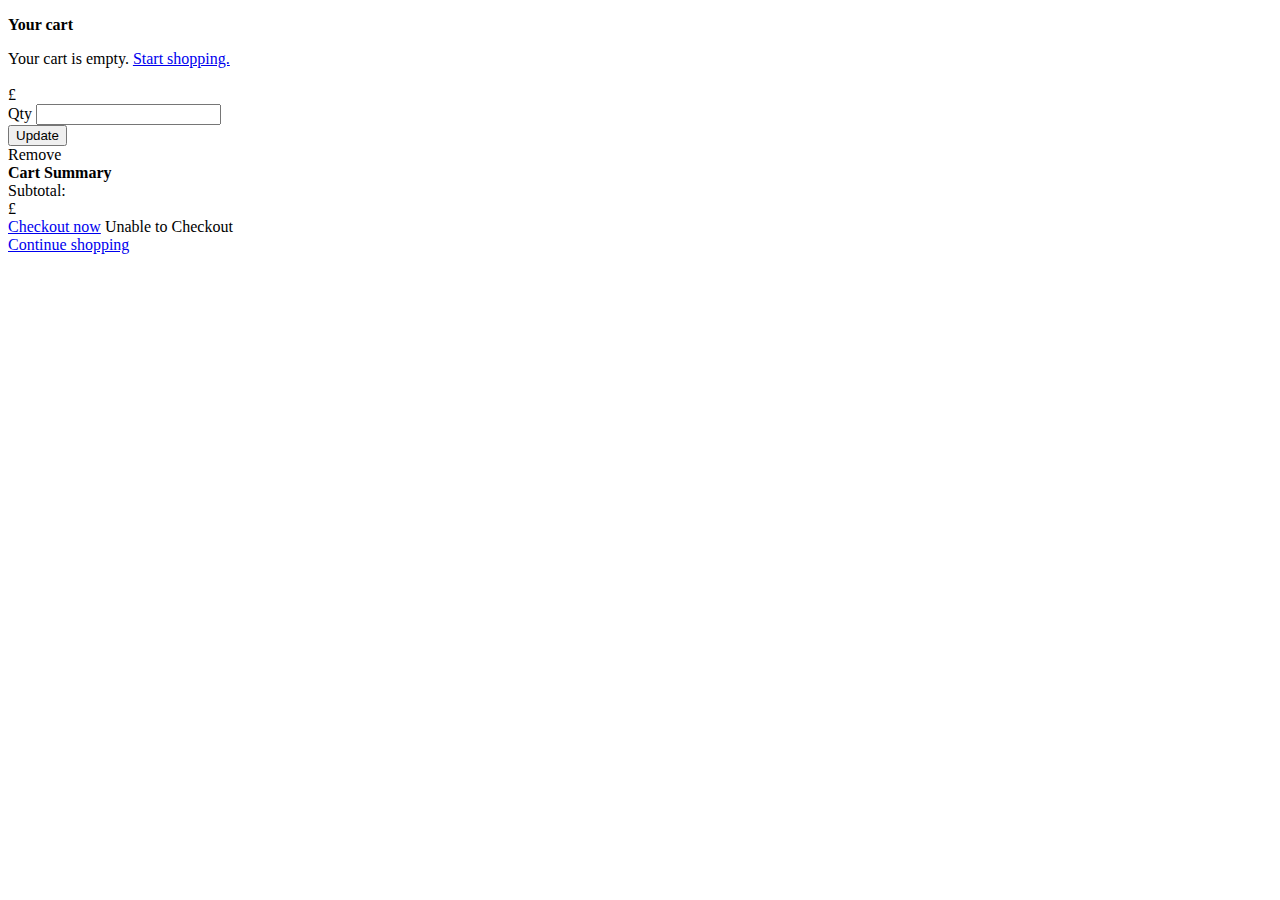
<file: src/main/resources/templates/Cart.html>
<!DOCTYPE HTML>
<html xmlns:th="http://localhost" xmlns:layout="http://www.w3.org/1999/xhtml" layout:decorator="default">
<head>
    <title>Your cart | 8-BLISS</title>
</head>
<body>
    <div layout:fragment="content">
        <div class="row">
            <p class="col-12"><b>Your cart</b></p>
        </div>
        <div th:with="isCartEmpty = ${cart.products.size() == 0}">
            <div th:if="${isCartEmpty}" class="row">
                <div class="col-12">Your cart is empty. <a href="/ProductList">Start shopping.</a></div>
            </div>
            <div th:unless="${isCartEmpty}" class="row">
                <div class="col-12">
                    <div class="row">
                        <div class="col-8">
                            <div class="row" th:each="cartItem : ${cart.products}">
                                <div class="col-12">
                                    <div class="row">
                                        <div class="col-2">
                                            <img th:src="@{/images/}+${cartItem.key.photo}" th:alt="${cartItem.key.category.name}" width="100%"/>
                                        </div>
                                        <div class="col-6">
                                            <div><b th:text="${cartItem.key.collection.name}"></b></div>
                                            <div th:text="${cartItem.key.name}"/>
                                            <div th:text="${cartItem.key.size}"/>
                                        </div>
                                        <div class="col-4">
                                            <div>£<span th:text="${cartItem.key.price}"/></div>
                                            <div>
                                                <form th:action="@{/updateCartItem}" method="post" class="form-inline">
                                                    <div class="form-group">
                                                        <label>Qty</label>
                                                        <input name="quantity" type="number" class="form-control" th:value="${cartItem.value.quantity}"/>
                                                        <input name="product_id" type="hidden" th:value="${cartItem.key.id}"/>
                                                        <input name="size" type="hidden" th:value="${cartItem.key.size}"/>
                                                    </div>
                                                    <label style="color:red;" th:unless="${#strings.isEmpty(cartItem.value.error)}" th:text="${cartItem.value.error}"/>
                                                    <button type="submit" class="btn btn-link">Update</button>
                                                </form>
                                            </div>
                                        </div>
                                    </div>
                                </div>
                                <div class="col-12">
                                    <a th:href="@{'/removeFromCart/' + ${cartItem.key.id} + '/size/' + ${cartItem.key.size}}">Remove</a>
                                </div>
                            </div>
                        </div>
                        <div class="col-4">
                            <div class="row">
                                <div class="col-12"><b>Cart Summary</b></div>
                            </div>
                            <div class="row" th:unless="${cart.checkInvalid()}">
                                <div class="col-6">Subtotal:</div>
                                <div class="col-6 text-right">£<span th:text="${cart.subtotal}"/></div>
                            </div>
                            <div class="row">
                                <div class="col-12">
                                    <a href="/checkout" class="btn btn-primary btn-lg btn-block" th:unless="${cart.checkInvalid()}">Checkout now</a>
                                    <label class="btn btn-primary btn-lg btn-block disabled" th:if="${cart.checkInvalid()}">Unable to Checkout</label>
                                </div>
                            </div>
                        </div>
                    </div>
                </div>
                <div class="col-12"><a href="/ProductList">Continue shopping</a></div>
            </div>
        </div>
    </div>
</body>
</html>
<!--Copyright 2016-2018 Diffblue Limited. All rights reserved.-->
</file>
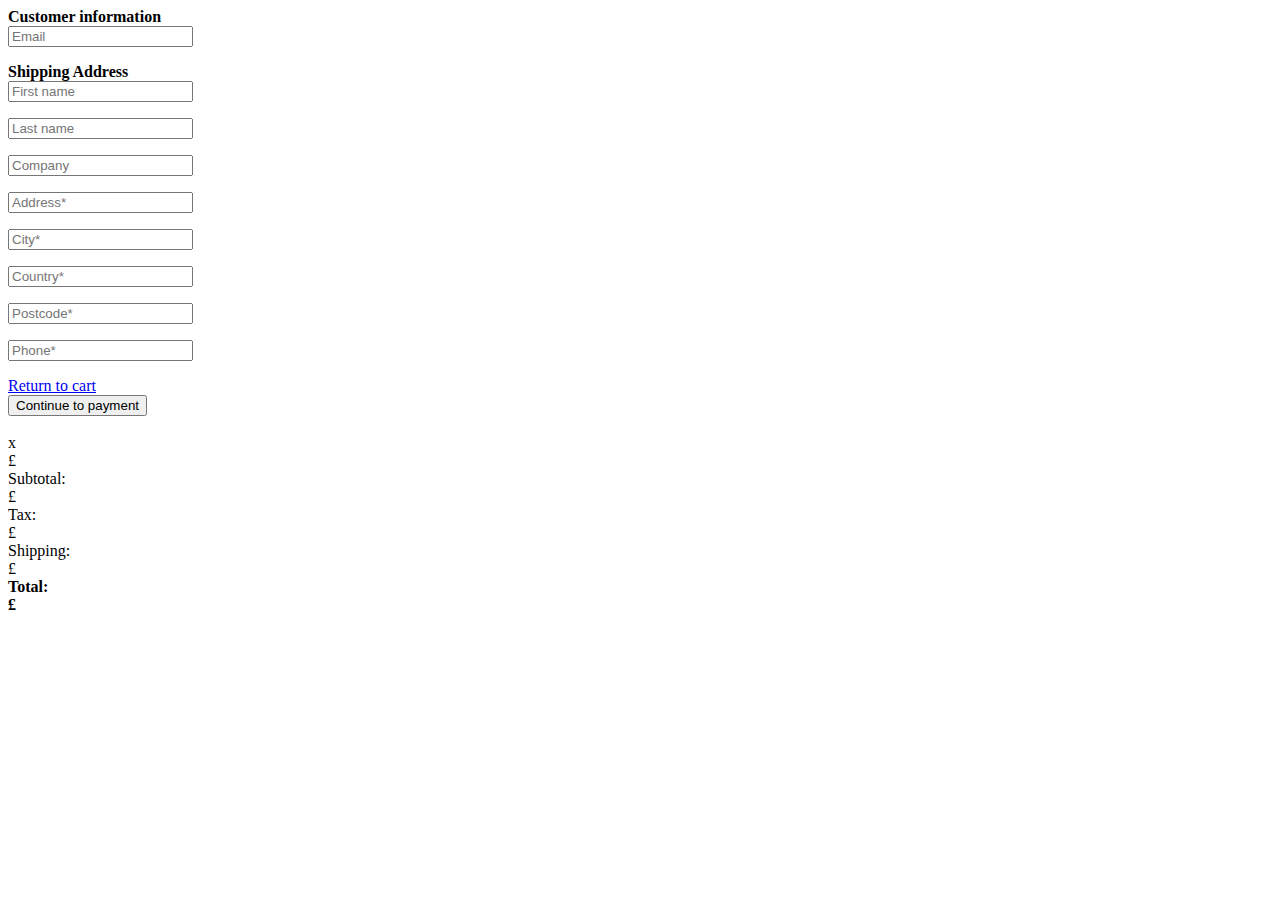
<file: src/main/resources/templates/Checkout.html>
<!DOCTYPE HTML>
<html xmlns:th="http://localhost" xmlns:layout="http://www.w3.org/1999/xhtml" layout:decorator="default">
<head>
    <title>Checkout | 8-BLISS</title>
</head>
<body>
    <div layout:fragment="content">
        <div class="row">
            <div class="col-8">
                <form th:action="@{/checkout}" th:object="${customerForm}" method="post">
                    <div class="row">
                        <div class="col-12"><b>Customer information</b></div>
                    </div>
                    <div class="form-group row">
                        <div class="col-12">
                            <input th:field="*{email}" type="email" placeholder="Email" class="form-control" required="required"/>
                            <p th:if="${#fields.hasErrors('email')}" th:errors="*{email}"/>
                        </div>
                    </div>
                    <div class="row">
                        <div class="col-12"><b>Shipping Address</b></div>
                    </div>
                    <div class="form-group row">
                        <div class="col-6">
                            <input th:field="*{firstName}" class="form-control" type="text" placeholder="First name" required="required"/>
                            <p th:if="${#fields.hasErrors('firstName')}" th:errors="*{firstName}"/>
                        </div>
                        <div class="col-6">
                            <input th:field="*{lastName}" class="form-control" type="text" placeholder="Last name" required="required"/>
                            <p th:if="${#fields.hasErrors('lastName')}" th:errors="*{lastName}"/>
                        </div>
                    </div>
                    <div class="form-group row">
                        <div class="col-12">
                            <input th:field="*{shippingAddress.company}" class="form-control" type="text" placeholder="Company"/>
                            <p th:if="${#fields.hasErrors('shippingAddress.company')}" th:errors="*{shippingAddress.company}"/>
                        </div>
                    </div>
                    <div class="form-group row">
                        <div class="col-12">
                            <input th:field="*{shippingAddress.addressLine}" class="form-control" type="text" placeholder="Address*" required="required"/>
                            <p th:if="${#fields.hasErrors('shippingAddress.addressLine')}" th:errors="*{shippingAddress.addressLine}"/>
                        </div>
                    </div>
                    <div class="form-group row">
                        <div class="col-12">
                            <input th:field="*{shippingAddress.city}" class="form-control" type="text" placeholder="City*" required="required"/>
                            <p th:if="${#fields.hasErrors('shippingAddress.city')}" th:errors="*{shippingAddress.city}"/>
                        </div>
                    </div>
                    <div class="form-group row">
                        <div class="col-6">
                            <input th:field="*{shippingAddress.country}" class="form-control" type="text" placeholder="Country*"/>
                            <p th:if="${#fields.hasErrors('shippingAddress.country')}" th:errors="*{shippingAddress.country}"/>
                        </div>
                        <div class="col-6">
                            <input th:field="*{shippingAddress.postcode}" class="form-control" type="text" placeholder="Postcode*" required="required"/>
                            <p th:if="${#fields.hasErrors('shippingAddress.postcode')}" th:errors="*{shippingAddress.postcode}"/>
                        </div>
                    </div>
                    <div class="form-group row">
                        <div class="col-12">
                            <input th:field="*{phoneNumber}" class="form-control" type="text" placeholder="Phone*"/>
                            <p th:if="${#fields.hasErrors('phoneNumber')}" th:errors="*{phoneNumber}"/>

                        </div>
                    </div>
                    <div class="row">
                        <div class="col-6">
                            <a href="/cart">Return to cart</a>
                        </div>
                        <div class="col-6">
                            <button type="submit" value="Submit" class="btn btn-primary btn-lg btn-block">Continue to payment</button>
                        </div>
                    </div>
                </form>
            </div>
            <div class="col-4">
                <div class="row" th:each="cartItem : ${cart.products}">
                    <div class="col-3">
                        <img th:src="@{/images/}+${cartItem.key.photo}" th:alt="${cartItem.key.category.name}" width="100%"/>
                    </div>
                    <div class="col-7">
                        <div><span th:text="${cartItem.value.quantity}"/>x <b th:text="${cartItem.key.collection.name}"></b></div>
                        <div th:text="${cartItem.key.name}"/>
                        <div th:text="${cartItem.key.size}"/>
                    </div>
                    <div class="col-2 text-right">
                        <div>£<span th:text="${cartItem.key.price}"/></div>
                    </div>
                </div>
                <div class="row">
                    <div class="col-6">Subtotal:</div>
                    <div class="col-6 text-right">£<span th:text="${cart.subtotal}"/></div>
                </div>
                <div class="row">
                    <div class="col-6">Tax:</div>
                    <div class="col-6 text-right">£<span th:text="${cart.tax}"/></div>
                </div>
                <div class="row">
                    <div class="col-6">Shipping:</div>
                    <div class="col-6 text-right">£<span th:text="${cart.shipping}"/></div>
                </div>
                <div class="row">
                    <div class="col-6"><b>Total:</b></div>
                    <div class="col-6 text-right"><b>£<span th:text="${cart.total}"/></b></div>
                </div>
            </div>
        </div>
    </div>
</body>
</html>
<!--Copyright 2016-2018 Diffblue Limited. All rights reserved.-->
</file>
